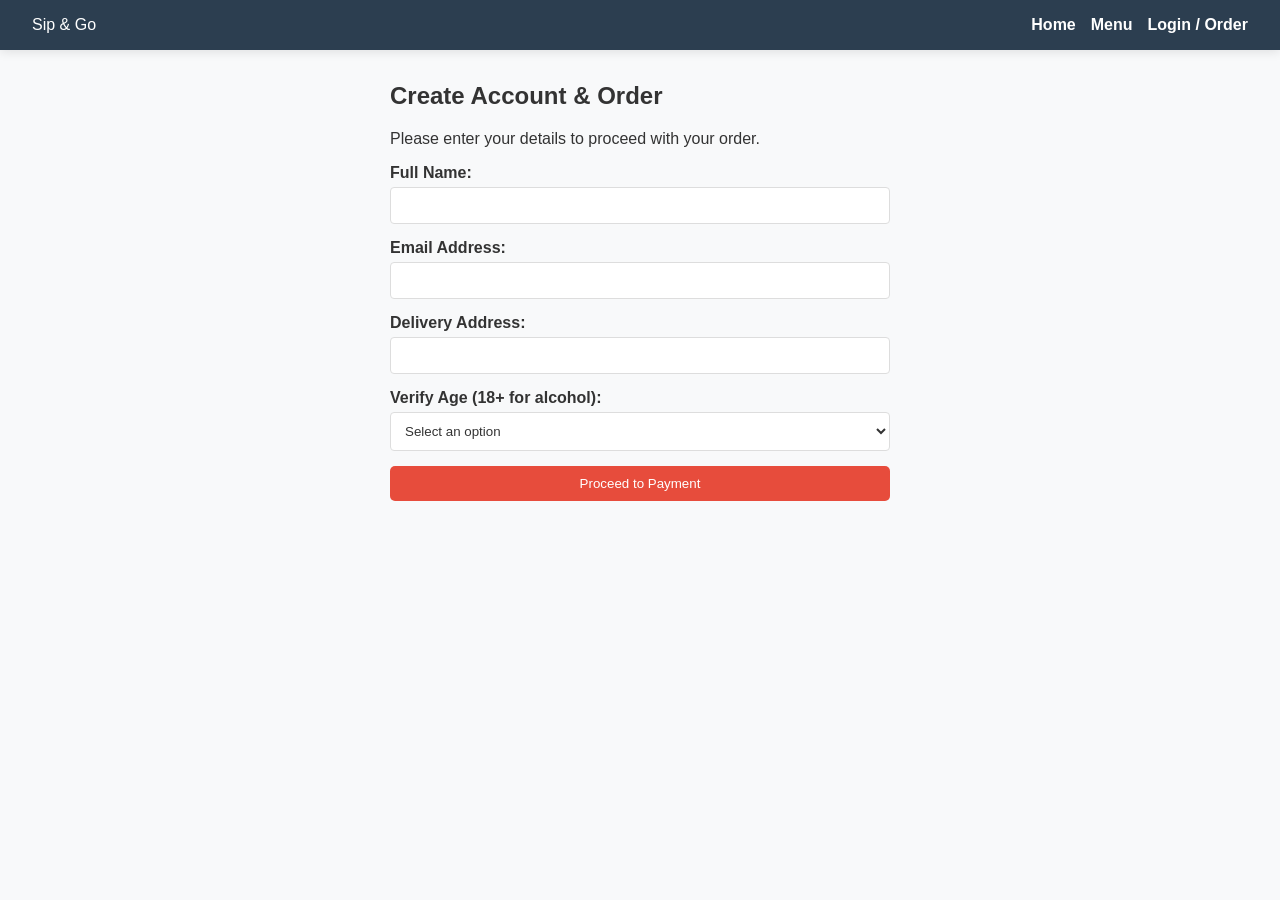
<file: order.html>
<!DOCTYPE html>
<html lang="en">
<head>
    <meta charset="UTF-8">
    <meta name="viewport" content="width=device-width, initial-scale=1.0">
    <title>Place Order | Sip & Go</title>
    <link rel="stylesheet" href="style.css">
</head>
<body>
    <header>
        <div class="logo">Sip & Go</div>
        <nav>
            <a href="index.html">Home</a>
            <a href="menu.html">Menu</a>
            <a href="order.html">Login / Order</a>
        </nav>
    </header>

    <div class="container" style="max-width: 500px;">
        <h2>Create Account & Order</h2>
        <p>Please enter your details to proceed with your order.</p>
        
        <form action="#" method="POST">
            <div class="form-group">
                <label for="name">Full Name:</label>
                <input type="text" id="name" name="name" required>
            </div>
            
            <div class="form-group">
                <label for="email">Email Address:</label>
                <input type="email" id="email" name="email" required>
            </div>

            <div class="form-group">
                <label for="address">Delivery Address:</label>
                <input type="text" id="address" name="address" required>
            </div>

            <div class="form-group">
                <label for="age">Verify Age (18+ for alcohol):</label>
                <select id="age" name="age" required>
                    <option value="">Select an option</option>
                    <option value="over18">I am 18 or older</option>
                    <option value="under18">I am under 18</option>
                </select>
            </div>

            <button type="submit" class="btn" style="width: 100%;">Proceed to Payment</button>
        </form>
    </div>
</body>
</html>
</file>
<file: style.css>
/* Dynamic CSS Variables for Dark Mode */
:root {
    --bg-color: #f8f9fa;
    --text-color: #333;
    --header-bg: #2c3e50;
    --card-bg: #ffffff;
    --border-color: #ddd;
    --alt-bg: #ecf0f1;
    --input-bg: #fff;
    --input-text: #333;
}

body.dark-mode {
    --bg-color: #121212;
    --text-color: #e0e0e0;
    --header-bg: #1a1a1a;
    --card-bg: #1e1e1e;
    --border-color: #333;
    --alt-bg: #252525;
    --input-bg: #2a2a2a;
    --input-text: #e0e0e0;
}

body {
    font-family: Arial, sans-serif;
    margin: 0;
    padding: 0;
    background-color: var(--bg-color);
    color: var(--text-color);
    transition: background-color 0.3s, color 0.3s;
}

header {
    background-color: var(--header-bg);
    color: white;
    padding: 1rem 2rem;
    display: flex;
    justify-content: space-between;
    align-items: center;
    box-shadow: 0 2px 10px rgba(0,0,0,0.1);
}

nav { display: flex; align-items: center; }
nav a { color: white; text-decoration: none; margin-left: 15px; font-weight: bold; }
nav a:hover { text-decoration: underline; }

.theme-btn {
    background: transparent;
    border: 1px solid white;
    color: white;
    padding: 5px 10px;
    border-radius: 20px;
    cursor: pointer;
    margin-left: 20px;
    font-size: 0.9rem;
    transition: 0.3s;
}
.theme-btn:hover { background: white; color: var(--header-bg); }

.container {
    max-width: 1000px;
    margin: 2rem auto;
    padding: 0 1rem;
    padding-bottom: 80px;
}

.hero {
    text-align: center;
    background-color: var(--alt-bg);
    border-radius: 8px;
    margin-bottom: 3rem;
}

.btn {
    display: inline-block;
    padding: 10px 20px;
    background-color: #e74c3c;
    color: white;
    text-decoration: none;
    border-radius: 5px;
    border: none;
    cursor: pointer;
    text-align: center;
}
.btn:hover { background-color: #c0392b; }

.product-grid { display: flex; gap: 20px; justify-content: center; flex-wrap: wrap; }
.product-card {
    background: var(--card-bg);
    border: 1px solid var(--border-color);
    border-radius: 8px;
    padding: 15px;
    width: 250px;
    text-align: center;
    transition: transform 0.3s;
}
.product-card:hover { transform: translateY(-5px); }
.product-card img { width: 100%; height: 200px; object-fit: cover; border-radius: 4px; }

.form-group { margin-bottom: 15px; }
.form-group label { display: block; margin-bottom: 5px; font-weight: bold; }
.form-group input, .form-group select {
    width: 100%;
    padding: 10px;
    box-sizing: border-box;
    border: 1px solid var(--border-color);
    border-radius: 4px;
    background-color: var(--input-bg);
    color: var(--input-text);
}

footer {
    text-align: center;
    padding: 1rem;
    background-color: var(--header-bg);
    color: white;
    position: fixed;
    bottom: 0;
    width: 100%;
}

.table { width: 100%; border-collapse: collapse; margin-bottom: 20px; }
.table th { background-color: var(--header-bg); color: white; padding: 12px; }
.table td { padding: 12px; border-bottom: 1px solid var(--border-color); }
.table tr { background-color: var(--card-bg); color: var(--text-color); }

.promo-grid { display: flex; gap: 20px; justify-content: center; flex-wrap: wrap; margin-bottom: 40px; }
.promo-card {
    background: var(--card-bg);
    border: 2px dashed #3498db;
    border-radius: 8px;
    padding: 25px;
    width: 280px;
    text-align: center;
}

.app-links-grid { display: grid; grid-template-columns: repeat(auto-fit, minmax(200px, 1fr)); gap: 15px; }
.app-link-card {
    display: flex;
    justify-content: space-between;
    background-color: var(--card-bg);
    color: var(--text-color);
    text-decoration: none;
    padding: 15px 20px;
    border-radius: 8px;
    border: 1px solid var(--border-color);
}
</file>
